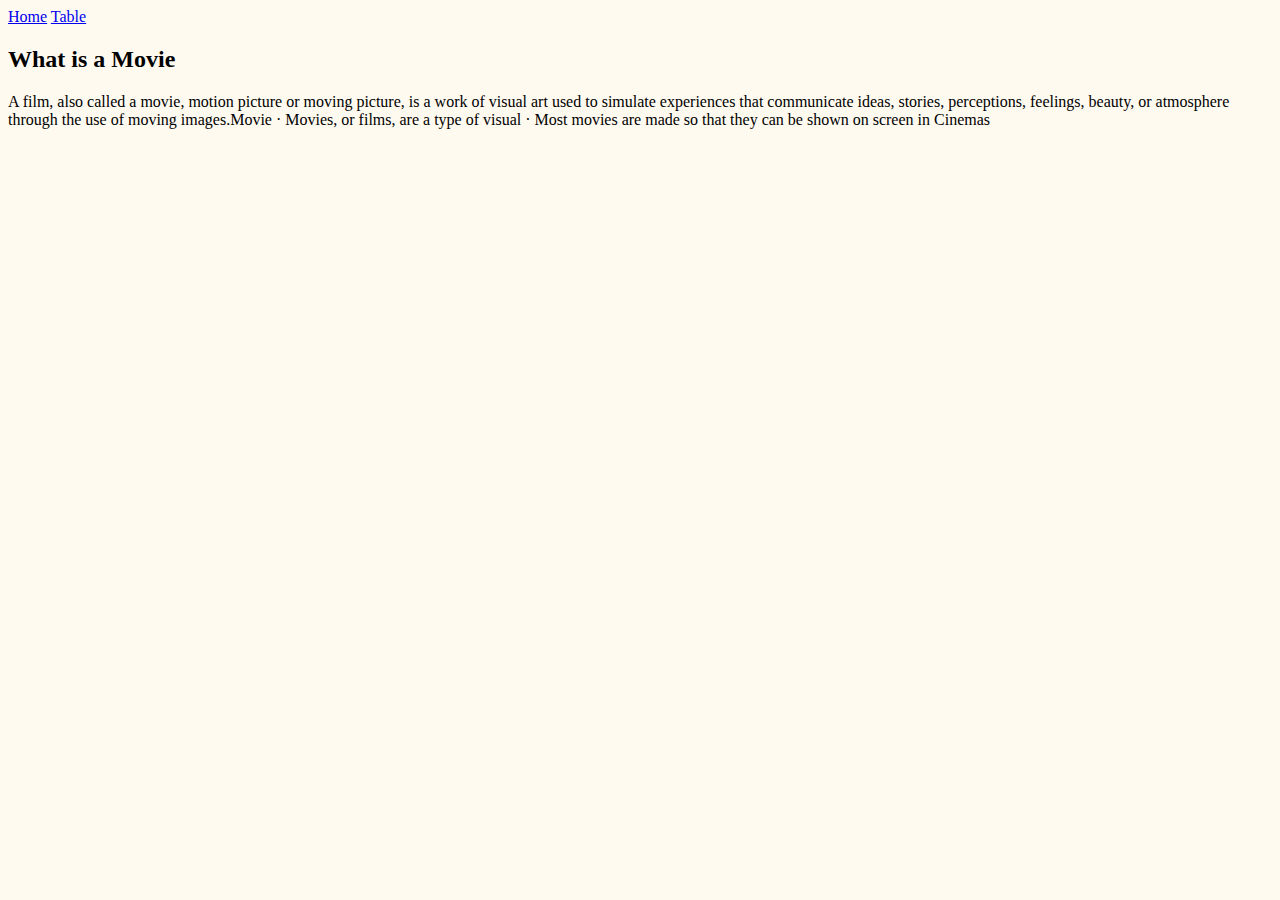
<file: index.html>
<!DOCKTYPE html>
<html>
    <head>
        <link rel="stylesheet" href="style.css">
    </head>
    <body style="background-color: floralwhite">
          <div id="menu-bar">
                <a href="index.html">Home</a>
                <a href="grossing-movies-table.html">Table</a>
        
        </div>
        
        <h2>What is a Movie</h2>
        
        <p>A film, also called a movie, motion picture or moving picture, is a work of visual art used to simulate experiences that communicate ideas, stories, perceptions, feelings, beauty, or atmosphere through the use of moving images.Movie · Movies, or films, are a type of visual · Most movies are made so that they can be shown on screen in Cinemas </p>
    
    </body>
</html>
</file>
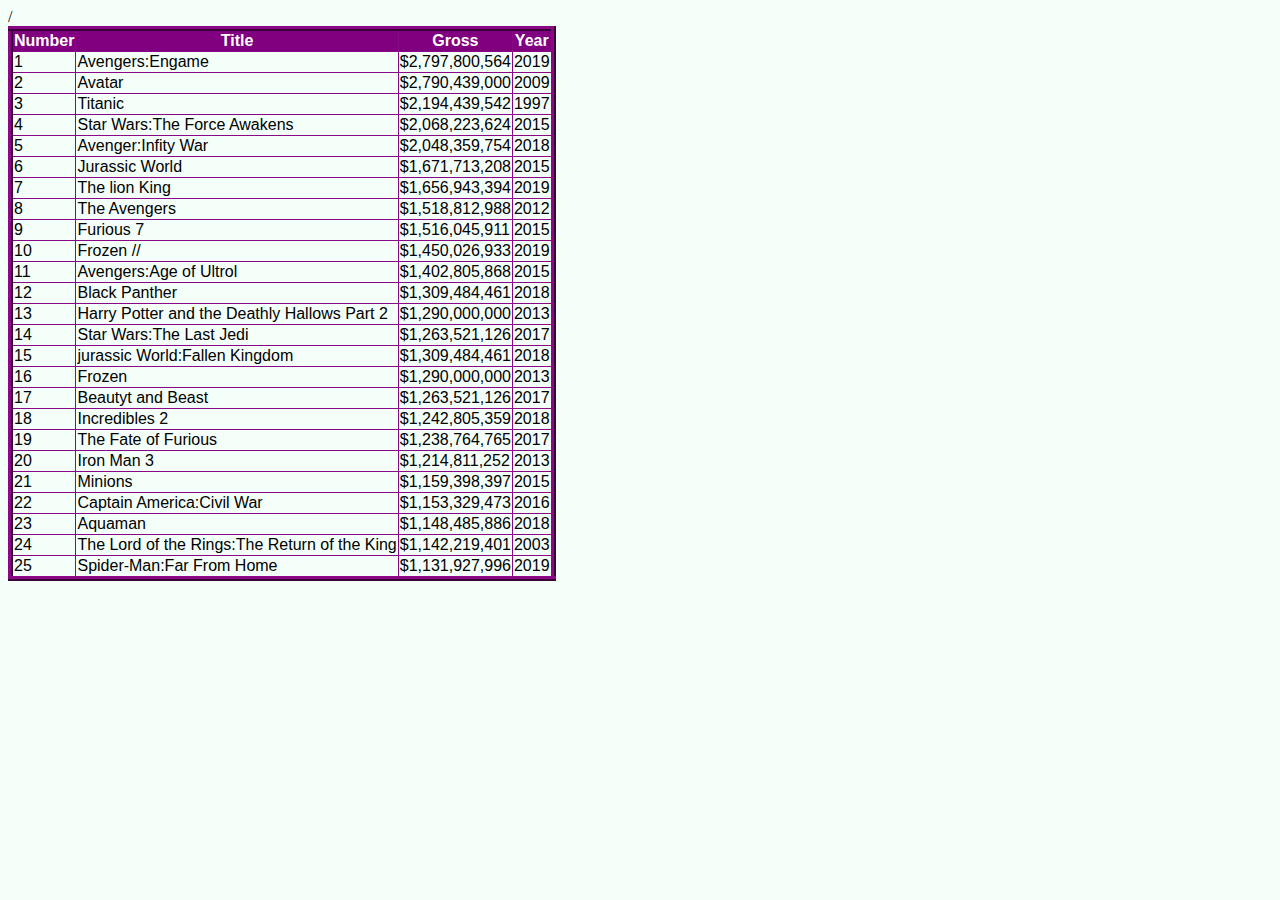
<file: table.html>
<!DOCTYPE html>
<html>     
      <head>
            <link rel="stylesheet" href="style.css">
      </head>     

            <body style="background-color: mintcream">
            <table border="1">
                  <tr>
                      <th>Number</th>
                      <th>Title</th>
                      <th>Gross</th>
                      <th>Year</th>
                 </tr>
                   
                  <tr>
                       <td>1</td>
                       <td>Avengers:Engame</td>
                       <td>$2,797,800,564</td>
                       <td>2019</td>
                  </tr>
                    
                  <tr>
                       <td>2</td>
                       <td>Avatar</td>
                       <td>$2,790,439,000</td>
                       <td>2009</td>
                  </tr>
                
                 <tr>
                       <td>3</td>
                       <td>Titanic</td>
                       <td>$2,194,439,542</td>
                       <td>1997</td>
                </tr>
                
                <tr>
                      <td>4</td>
                      <td>Star Wars:The Force Awakens</td>
                      <td>$2,068,223,624</td>
                      <td>2015</td>
                </tr>
                
                <tr>
                      <td>5</td>
                      <td>Avenger:Infity War</td> 
                      <td>$2,048,359,754</td> 
                      <td>2018</td>
                </tr>
                
                <tr>
                      <td>6</td>  
                      <td>Jurassic World</td> 
                      <td>$1,671,713,208</td> 
                      <td>2015</td>  
                </tr>
                
                <tr>
                      <td>7</td>  
                      <td>The lion King</td>
                      <td>$1,656,943,394</td> 
                      <td>2019</td>
                </tr>
                
                <tr>
                      <td>8</td> 
                      <td>The Avengers</td> 
                      <td>$1,518,812,988</td> 
                      <td>2012</td>
                </tr>
                
                <tr>
                      <td>9</td>  
                      <td>Furious 7</td>  
                      <td>$1,516,045,911</td> 
                      <td>2015</td>
                </tr>
                
                <tr>
                      <td>10</td>
                      <td>Frozen //</td>  
                      <td>$1,450,026,933</td>  
                      <td>2019</td> 
                </tr>
                
                <tr>
                      <td>11</td>
                      <td>Avengers:Age of Ultrol</td>  
                      <td>$1,402,805,868</td>
                      <td>2015</td>  
                </tr>
                
                <tr>
                      <td>12</td> 
                      <td>Black Panther</td>  
                      <td>$1,309,484,461</td> 
                      <td>2018</td>  
                </tr>
                
                <tr>
                      <td>13</td> 
                      <td>Harry Potter and the Deathly Hallows Part 2</td>  
                      <td>$1,290,000,000</td>  
                      <td>2013</td>  
                </tr>
                
                <tr>
                      <td>14</td> 
                      <td>Star Wars:The Last Jedi</td> 
                      <td>$1,263,521,126</td> 
                      <td>2017</td> 
                </tr>
                
                <tr>
                     <td>15</td>   
                     <td>jurassic World:Fallen Kingdom</td> 
                     <td>$1,309,484,461</td>  
                     <td>2018</td>  
                </tr>
                
                <tr>
                      <td>16</td>  
                      <td>Frozen</td> 
                      <td>$1,290,000,000</td> 
                      <td>2013</td>  
                </tr>
                
                <tr>
                      <td>17</td>  
                      <td>Beautyt and Beast</td>  
                      <td>$1,263,521,126</td> 
                      <td>2017</td>  
                </tr>
                
                <tr>
                      <td>18</td>  
                      <td>Incredibles 2</td> 
                      <td>$1,242,805,359</td> 
                      <td>2018</td>  
                </tr>
                
                <tr>
                      <td>19</td> 
                      <td>The Fate of Furious</td> 
                      <td>$1,238,764,765</td> 
                      <td>2017</td>  
                </tr>/
                
                <tr>
                      <td>20</td> 
                      <td>Iron Man 3</td>  
                      <td>$1,214,811,252</td>  
                      <td>2013</td> 
                </tr>
                
                <tr>
                      <td>21</td>
                      <td>Minions</td>
                      <td>$1,159,398,397</td>
                      <td>2015</td>
                </tr>
                
                <tr>
                     <td>22</td>
                     <td>Captain America:Civil War</td>
                     <td>$1,153,329,473</td>
                     <td>2016</td>
                </tr>
                
                <tr>
                     <td>23</td>
                     <td>Aquaman</td>
                     <td>$1,148,485,886</td>
                     <td>2018</td>
                </tr>
                
                <tr>
                     <td>24</td>
                     <td>The Lord of the Rings:The Return of the King</td>
                     <td>$1,142,219,401</td>
                     <td>2003</td>
                </tr>
                
                <tr>
                     <td>25</td>
                     <td>Spider-Man:Far From Home</td>
                     <td>$1,131,927,996</td>
                    <td>2019</td>
                        
                
                     
                 </tr>
             </table>

        </body>
</html
</file>
<file: style.css>
table{
    font-family: Helvetica, sans-serif;
    border-collapse: collapse;
    border-width: 5px;
    border-style: ridge;
    border-color: #8A0886
}
th{
    font-weight: 800;
    background-color: purple;
    color: #ffffff
}
</file>
